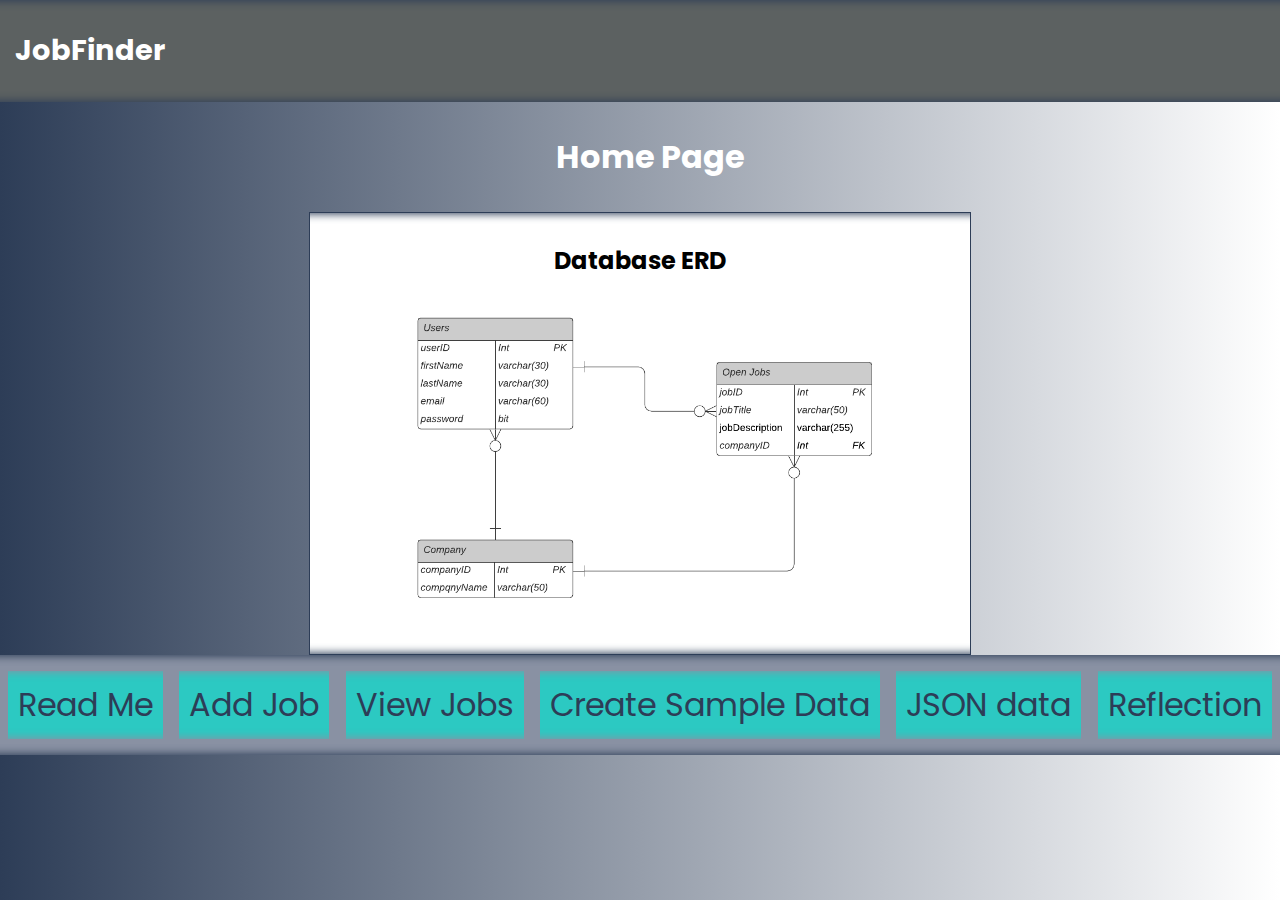
<file: index.html>
<!-- 
    File: index.html (Home page, navigate to parts of site)
    Server Side Development / Project: Term Project
    Maxwell Burdette / burdettm@csp.edu
    04/26/2021
 -->
<!DOCTYPE html>
<html>
	<head>
		<meta charset="utf-8" />
		<meta http-equiv="X-UA-Compatible" content="IE=edge" />
		<title></title>
		<meta name="description" content="" />
		<meta name="viewport" content="width=device-width, initial-scale=1" />
		<link rel="preconnect" href="https://fonts.gstatic.com" />
		<link
			href="https://cdn.jsdelivr.net/npm/bootstrap@5.0.0-beta3/dist/css/bootstrap.min.css"
			rel="stylesheet"
			integrity="sha384-eOJMYsd53ii+scO/bJGFsiCZc+5NDVN2yr8+0RDqr0Ql0h+rP48ckxlpbzKgwra6"
			crossorigin="anonymous"
		/>
		<link
			href="https://fonts.googleapis.com/css2?family=Poppins:wght@200;300&display=swap"
			rel="stylesheet"
		/>
		<link rel="stylesheet" href="style.css" />
	</head>
	<body>
		<nav>
			<h1 class="home py-4" style="font-size: 1.8em">
				<a href="./index.html">JobFinder</a>
			</h1>
		</nav>
		<h1 style="color: #fff">Home Page</h1>
		<div class="container">
			<h2>Database ERD</h2>
			<div class="imgBox">
				<img src="./graphics/newERD.png" alt="" />
			</div>
		</div>

		<div
			class="buttonContainer position-absolute bottom-0 start-50 translate-middle-x"
		>
			<a class="readMeButton" href="./readMe.html">Read Me</a>
			<a class="readMeButton" href="./form.php">Add Job</a>
			<a class="readMeButton" href="./view.php">View Jobs</a>
			<a class="readMeButton" href="./dbfCreate.php">Create Sample Data</a>
			<a class="readMeButton" href="./json.php">JSON data</a>
			<a class="readMeButton" href="./reflection.html">Reflection</a>
		</div>

		<script
			src="https://cdn.jsdelivr.net/npm/bootstrap@5.0.0-beta3/dist/js/bootstrap.bundle.min.js"
			integrity="sha384-JEW9xMcG8R+pH31jmWH6WWP0WintQrMb4s7ZOdauHnUtxwoG2vI5DkLtS3qm9Ekf"
			crossorigin="anonymous"
		></script>
	</body>
</html>
</file>
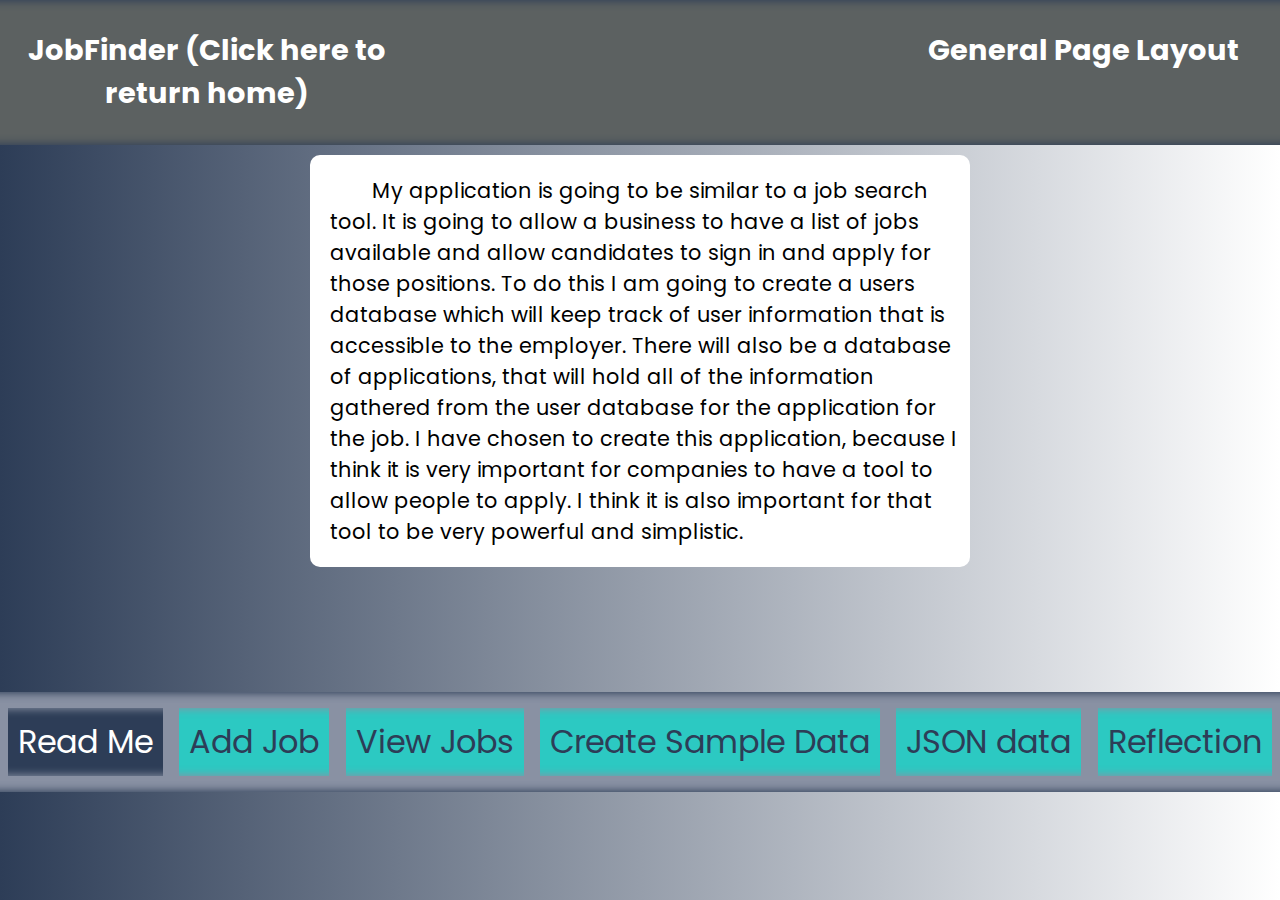
<file: readMe.html>
<!-- 
    File: readMe.html (Read me file)
    Server Side Development / Project: Term Project
    Maxwell Burdette / burdettm@csp.edu
    04/26/2021
 -->
<!DOCTYPE html>
<html>
	<head>
		<meta charset="utf-8" />
		<meta http-equiv="X-UA-Compatible" content="IE=edge" />
		<title></title>
		<meta name="description" content="" />
		<meta name="viewport" content="width=device-width, initial-scale=1" />
		<link
			href="https://cdn.jsdelivr.net/npm/bootstrap@5.0.0-beta3/dist/css/bootstrap.min.css"
			rel="stylesheet"
			integrity="sha384-eOJMYsd53ii+scO/bJGFsiCZc+5NDVN2yr8+0RDqr0Ql0h+rP48ckxlpbzKgwra6"
			crossorigin="anonymous"
		/>
		<link
			href="https://fonts.googleapis.com/css2?family=Poppins:wght@200;300&display=swap"
			rel="stylesheet"
		/>
		<link rel="stylesheet" href="style.css" />
	</head>
	<body>
		<nav>
			<h1 class="home py-4" style="font-size: 1.8em; width: 30%">
				<a href="./index.html">JobFinder (Click here to return home)</a>
			</h1>
			<h1 class="py-4" style="font-size: 1.8em; width: 30%">
				General Page Layout
			</h1>
		</nav>
		<div class="readMeText mt-5">
			<p>
				My application is going to be similar to a job search tool. It is going
				to allow a business to have a list of jobs available and allow
				candidates to sign in and apply for those positions. To do this I am
				going to create a users database which will keep track of user
				information that is accessible to the employer. There will also be a
				database of applications, that will hold all of the information gathered
				from the user database for the application for the job. I have chosen to
				create this application, because I think it is very important for
				companies to have a tool to allow people to apply. I think it is also
				important for that tool to be very powerful and simplistic.
			</p>
		</div>
		<br />
		<br />
		<br />
		<br />
		<br />

		<div
			class="buttonContainer position-fixed bottom-0 start-50 translate-middle-x mt-5"
		>
			<a class="readMeButton active" href="./readMe.html">Read Me</a>
			<a class="readMeButton" href="./form.php">Add Job</a>
			<a class="readMeButton" href="./view.php">View Jobs</a>
			<a class="readMeButton" href="./dbfCreate.php">Create Sample Data</a>
			<a class="readMeButton" href="./json.php">JSON data</a>
			<a class="readMeButton" href="./reflection.html">Reflection</a>
		</div>
	</body>
</html>
</file>
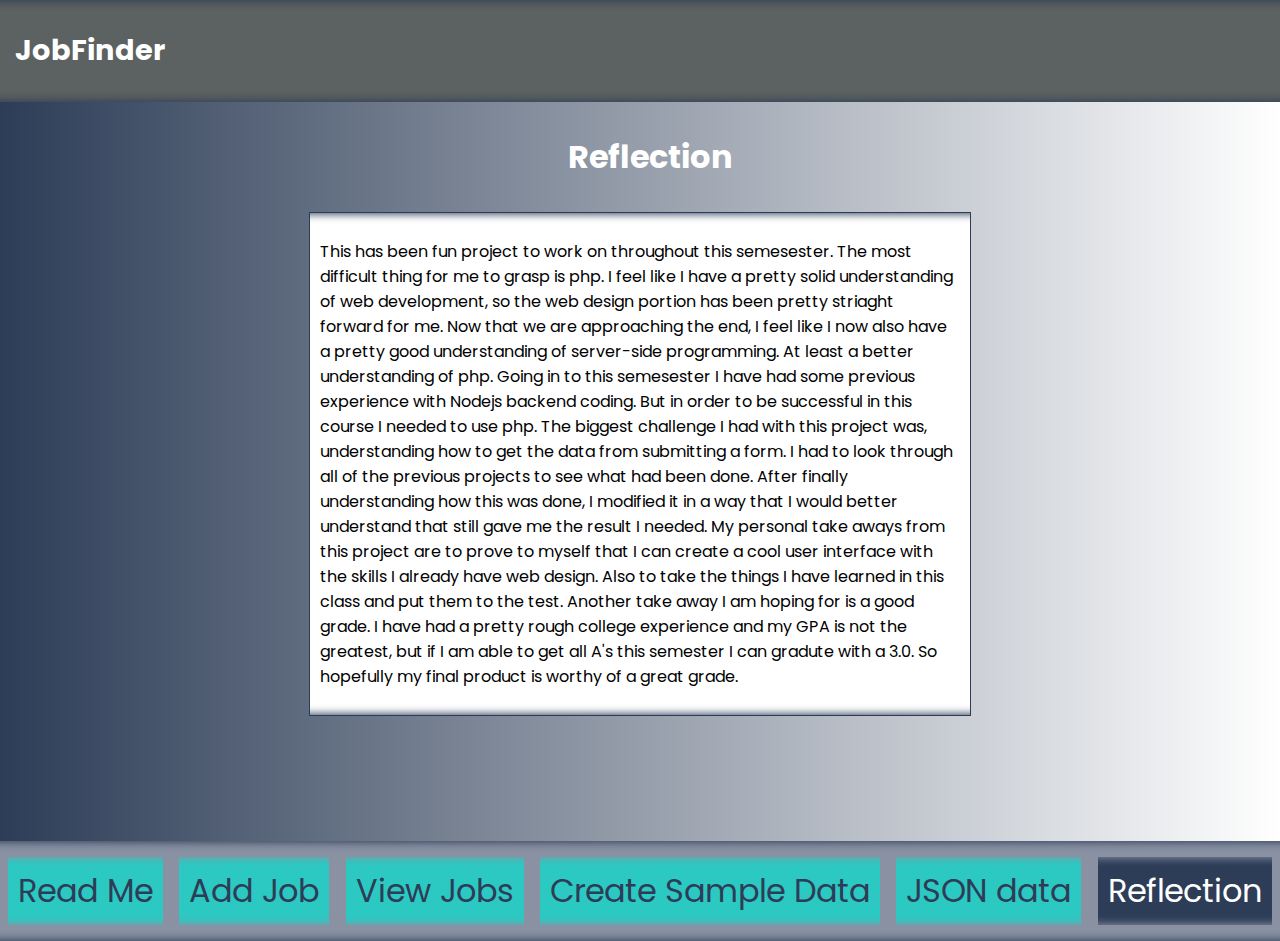
<file: reflection.html>
<!-- 
    File: reflections.html (Reflection on Term Project)
    Server Side Development / Project: Term Project
    Maxwell Burdette / burdettm@csp.edu
    04/26/2021
 -->
<!DOCTYPE html>
<html>
	<head>
		<meta charset="utf-8" />
		<meta http-equiv="X-UA-Compatible" content="IE=edge" />
		<title></title>
		<meta name="description" content="" />
		<meta name="viewport" content="width=device-width, initial-scale=1" />
		<link rel="preconnect" href="https://fonts.gstatic.com" />
		<link
			href="https://cdn.jsdelivr.net/npm/bootstrap@5.0.0-beta3/dist/css/bootstrap.min.css"
			rel="stylesheet"
			integrity="sha384-eOJMYsd53ii+scO/bJGFsiCZc+5NDVN2yr8+0RDqr0Ql0h+rP48ckxlpbzKgwra6"
			crossorigin="anonymous"
		/>
		<link
			href="https://fonts.googleapis.com/css2?family=Poppins:wght@200;300&display=swap"
			rel="stylesheet"
		/>
		<link rel="stylesheet" href="style.css" />
	</head>
	<body>
		<nav>
			<h1 class="home py-4" style="font-size: 1.8em">
				<a href="./index.html">JobFinder</a>
			</h1>
		</nav>
		<h1 style="color: #fff">Reflection</h1>
		<div class="container">
			<p>
				This has been fun project to work on throughout this semesester. The
				most difficult thing for me to grasp is php. I feel like I have a pretty
				solid understanding of web development, so the web design portion has
				been pretty striaght forward for me. Now that we are approaching the
				end, I feel like I now also have a pretty good understanding of
				server-side programming. At least a better understanding of php. Going
				in to this semesester I have had some previous experience with Nodejs
				backend coding. But in order to be successful in this course I needed to
				use php. The biggest challenge I had with this project was,
				understanding how to get the data from submitting a form. I had to look
				through all of the previous projects to see what had been done. After
				finally understanding how this was done, I modified it in a way that I
				would better understand that still gave me the result I needed. My
				personal take aways from this project are to prove to myself that I can
				create a cool user interface with the skills I already have web design.
				Also to take the things I have learned in this class and put them to the
				test. Another take away I am hoping for is a good grade. I have had a
				pretty rough college experience and my GPA is not the greatest, but if I
				am able to get all A's this semester I can gradute with a 3.0. So
				hopefully my final product is worthy of a great grade.
			</p>
		</div>
		<br />
		<br />
		<br />
		<br />
		<br />

		<div
			class="buttonContainer position-absolute bottom-0 start-50 translate-middle-x"
		>
			<a class="readMeButton" href="./readMe.html">Read Me</a>
			<a class="readMeButton" href="./form.php">Add Job</a>
			<a class="readMeButton" href="./view.php">View Jobs</a>
			<a class="readMeButton" href="./dbfCreate.php">Create Sample Data</a>
			<a class="readMeButton" href="./json.php">JSON data</a>
			<a class="readMeButton active" href="./reflection.html">Reflection</a>
		</div>

		<script
			src="https://cdn.jsdelivr.net/npm/bootstrap@5.0.0-beta3/dist/js/bootstrap.bundle.min.js"
			integrity="sha384-JEW9xMcG8R+pH31jmWH6WWP0WintQrMb4s7ZOdauHnUtxwoG2vI5DkLtS3qm9Ekf"
			crossorigin="anonymous"
		></script>
	</body>
</html>
</file>
<file: style.css>
body {
	background-image: linear-gradient(-90deg, #fff, #2d3d57);
	font-family: "Poppins", sans-serif;
	margin: 0;
	padding: 0;
	overflow-x: hidden;
}
nav {
	background-color: #5c6161;
	display: flex;
	margin-bottom: 10px;
	text-align: center;
	width: 100%;
	justify-content: space-between;
	padding-left: 5px;
	padding-right: 10px;
	box-shadow: inset 0px 11px 8px -10px #2d3d57,
		inset 0px -11px 8px -10px #2d3d57;
}
nav h1 {
	width: 10%;
	color: #fff;
}
.readMeText {
	width: 50%;
	position: relative;
	align-items: center;
	justify-content: left;
	padding: 10px;
	margin: auto;
	border-radius: 10px;
	background-color: #fff;
}

.readMeText p {
	width: 100%;
	font-size: 1.3em;
	text-indent: 2em;
	margin: 10px;
	left: 0;
	text-align: left;
}

h1 {
	text-align: center;
	padding: 10px;
	width: 100%;
}
h3 a {
	text-decoration: none;
	transition: 0.2s;
	border: solid 1px #2d3d57;
	background-color: #2cc9c2;
	padding: 10px;
	margin: 10px;
	box-shadow: 0 0 0 0.3;
}

h3 a:hover {
	letter-spacing: 1px;
	background-color: #3a598c;
	color: #fff;
}

h2 {
	text-align: center;
}

.container {
	width: 50%;
	position: relative;
	align-items: center;
	justify-content: center;
	padding: 10px;
	margin: auto;
	background-color: #fff;
	border: 1px #2d3d57 solid;
	box-shadow: inset 0px 11px 8px -10px #2d3d57,
		inset 0px -11px 8px -10px #2d3d57;
}

.container h2 {
	text-align: center;
}

.container .imgBox {
	width: 80%;
	padding: 10px;
	margin: auto;
	height: 50%;
	position: relative;
}

.container .imgBox img {
	width: 100%;
	height: 100%;
}
.buttonContainer {
	width: 100%;
	height: 100px;
	margin: auto;
	background-color: #8991a3;
	align-items: center;
	justify-content: space-around;
	text-align: center;
	display: flex;
	box-shadow: inset 0px 11px 8px -10px #2d3d57,
		inset 0px -11px 8px -10px #2d3d57;
}

.readMeButton {
	background-color: #2cc9c2;
	color: #2d3d57;
	font-size: 2em;
	padding: 10px;
	text-decoration: none;
	transition: 0.5s;
	box-shadow: inset 0px 11px 8px -10px #8991a3,
		inset 0px -11px 8px -10px #8991a3;
}
.readMeButton.active {
	color: #fff;
	background: #2d3d57;
}

.readMeButton:hover {
	transform: scale(1) translateY(-20%);
	background-color: #3a598c;
	letter-spacing: 1px;
	color: #fff;
}

table {
	border: 4px solid #111;
	width: 50%;
	margin: 0 auto;
	font-size: 1.2em;
}

td,
th {
	padding: 5px 20px;
}

th {
	background: #111;
	color: white;
}

tr {
	text-align: center;
	background: #3246a8;
}

/* zebra stripe the table */
tr:nth-child(even) {
	background: #4c4c4f; /* pale blue */
}

.home a {
	text-decoration: none;
	color: #fff;
}

@media all and (max-width: 1200px) {
	.container {
		width: 80%;
	}
	.readMeButton {
		font-size: 1.5em;
	}
}

@media all and (max-width: 700px) {
	.readMeButton {
		font-size: 1em;
		padding: 5px;
	}
}
</file>
